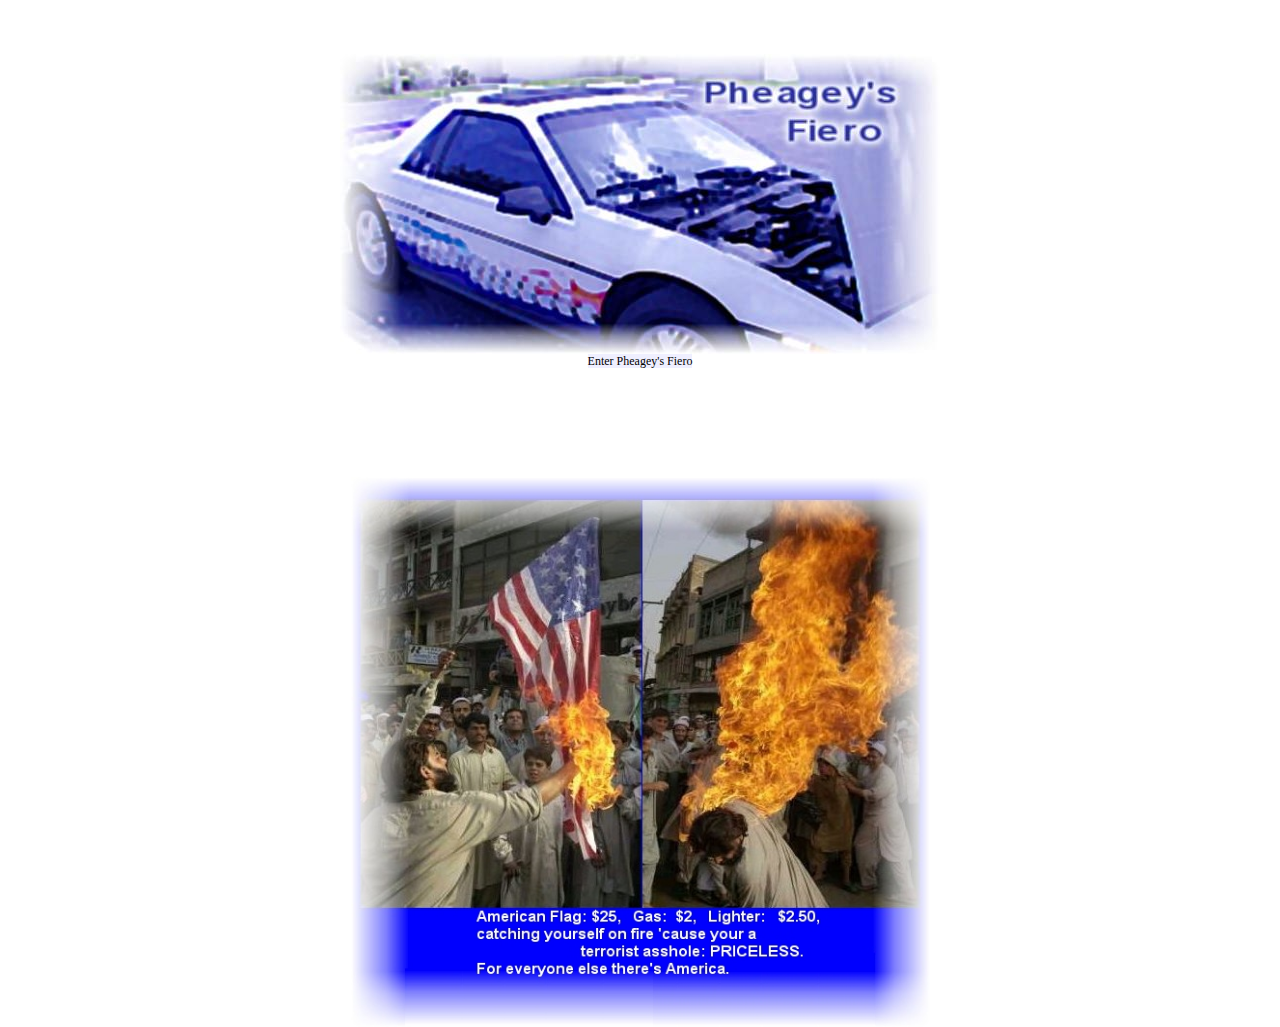
<file: index.html>
<html>
<head>
<meta http-equiv="Content-Type" content="text/html; charset=iso-8859-1">
<META HTTP-EQUIV="imagetoolbar" CONTENT="no">
<title>Pheagey's Fiero</title>
<!--META TAGS and NOTES-->
<!--HEAD CSS-->
<link rel="StyleSheet" type="text/css" href="css/pfcss.css">
<!--HEAD SCRIPTS-->
<!--no error, right click-->
<script language="javascript" type="text/javascript" src="jscripts/mainscript-head.js"></script>
<!--chromless windows-->
<script language="javaScript" type="text/javascript" SRC="jscripts/chromeless.js"></SCRIPT>
<script language="javaScript" type="text/javascript" SRC="jscripts/settings.js"></SCRIPT>
</head>
<body bottommargin="0" leftmargin="0" marginheight="0" marginwidth="0" rightmargin="0" scroll="yes" topmargin="0">
<!--no right click-->
<script language="javascript" type="text/javascript" src="jscripts/mainscript-topofbody.js"></script>
<!--body-->
<br><br><br>
<table border="0" bordercolor="#aaaaff" cellpadding="0" cellspacing="0" width="100%" height="100%">
<tr><td align="center" valign="middle">
<img src="imgs/indexpic1.jpg" border="0" width="600" height="300" alt="Pheagey's Fiero">
</td></tr>

<tr><td align="center">

</td></tr>

<tr><td align="center">
<font class="intro">
<a href="javascript://" onclick="pfindexmain=openIT('index2.html','Pheageys Feiro','pfindex',600,600,0,0);" onmouseover="window.status='';return true;" onfocus="window.status='';this.blur()">Enter Pheagey's Fiero</a>
</font>
</td>
</tr>

<tr>
<td align="center"><br><br><br><br><br><br>
<img src="imgs/hellyeas/terroristasshole.jpg" border="0" width="579" height="550" alt="Flaming Terrorists" align="middle">
</td></tr></table>
</body>
</html>
</file>
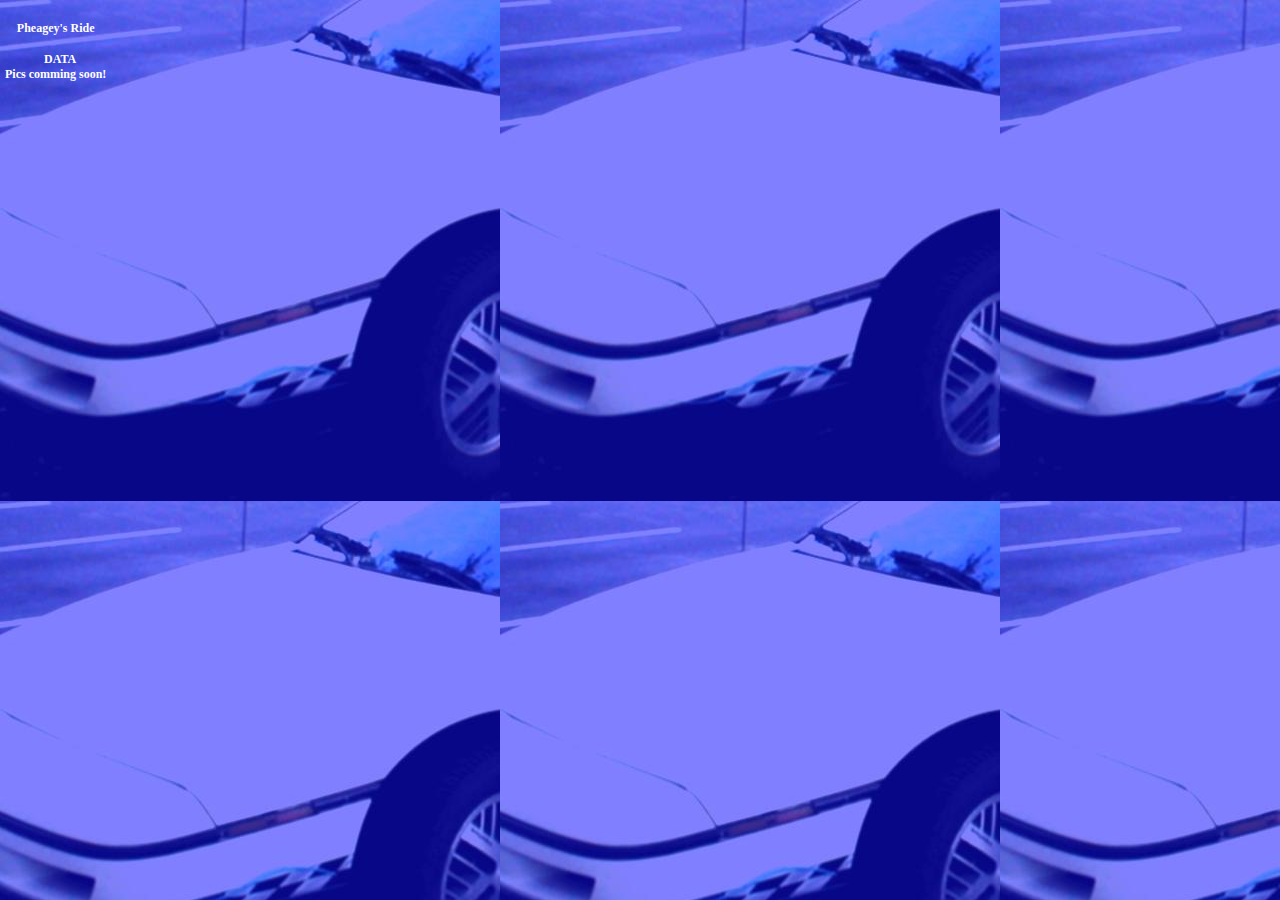
<file: data.html>
<html>
<head>
<meta http-equiv="Content-Type" content="text/html; charset=iso-8859-1">
<META HTTP-EQUIV="imagetoolbar" CONTENT="no">
<!--META TAGS and NOTES-->
<!--HEAD CSS-->
<link rel="StyleSheet" type="text/css" href="css/pfcss.css">
<!--HEAD SCRIPTS-->
<!--no error, right click-->
<script language="javascript" type="text/javascript" src="jscripts/mainscript-head.js"></script>
</head>
<body bottommargin="0" leftmargin="0" marginheight="0" marginwidth="0" rightmargin="0" scroll="yes" topmargin="0" bgcolor="#6666ff" bgproperties="fixed" background="imgs/bkgs/data-bkg.jpg">
<!--no right click-->
<script language="javascript" type="text/javascript" src="jscripts/mainscript-topofbody.js"></script>

<!--body-->
<span class="data-content">
<p align="center" valign="middle"><font class="bodytext">Pheagey's Ride</font></p>
<p align="center"><font>&#160;&#160;&#160;DATA<br>
Pics comming soon!</p>
</font>
</span>
</body>
</html>
</file>
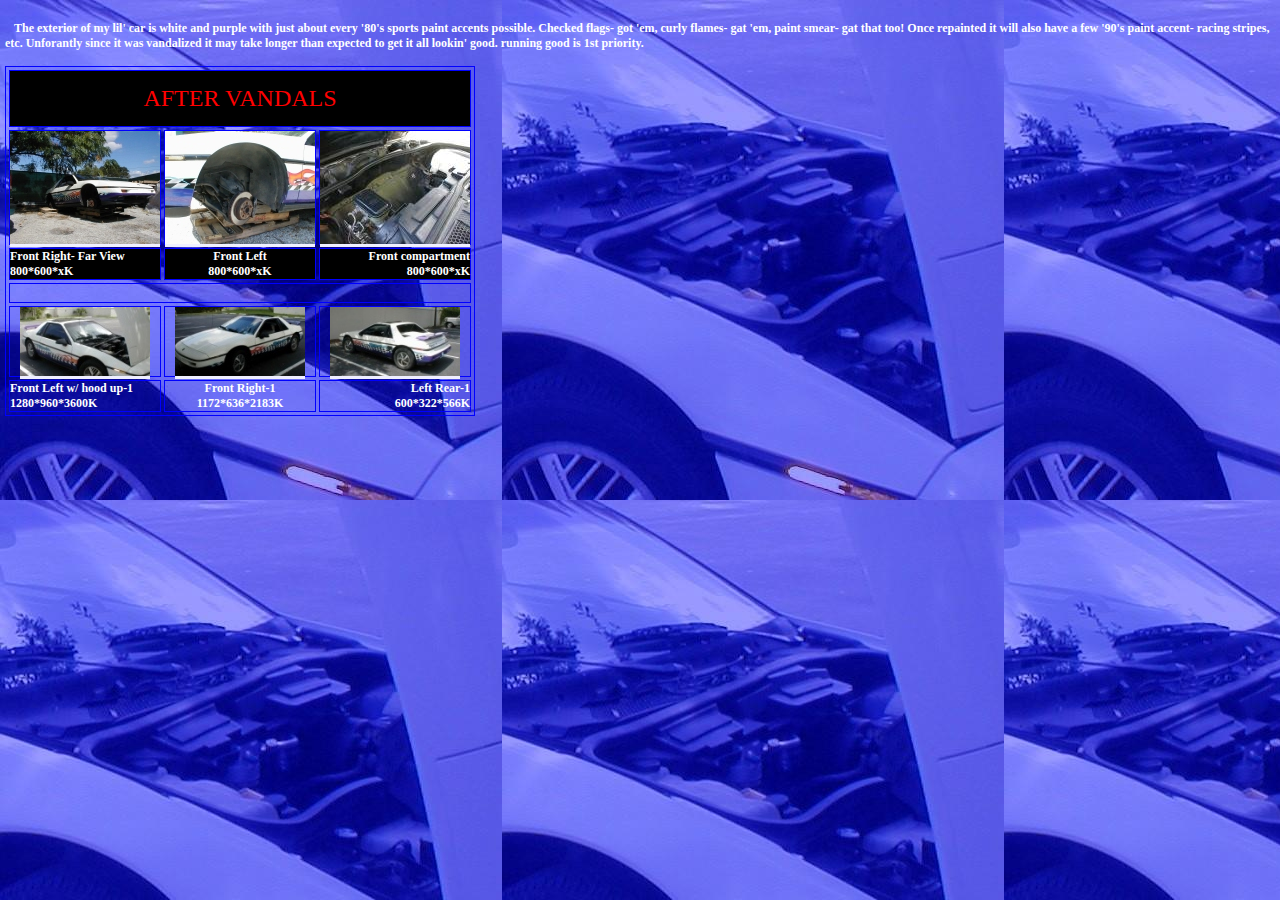
<file: exterior.html>
<html>
<head>
<meta http-equiv="Content-Type" content="text/html; charset=iso-8859-1">
<META HTTP-EQUIV="imagetoolbar" CONTENT="no">
<!--META TAGS and NOTES-->
<!--HEAD CSS-->
<link rel="StyleSheet" type="text/css" href="css/pfcss.css">
<!--HEAD SCRIPTS-->
<!--no error, right click-->
<script language="javascript" type="text/javascript" src="jscripts/mainscript-head.js"></script>
</head>
<body bottommargin="0" leftmargin="0" marginheight="0" marginwidth="0" rightmargin="0" scroll="yes" topmargin="0" bgcolor="#6666ff" bgproperties="fixed" background="imgs/bkgs/exterior-bkg.jpg">
<a name="exteriortop"></a>
<!--no right click-->
<script language="javascript" type="text/javascript" src="jscripts/mainscript-topofbody.js"></script>
<!--static menu-->
<!--NOTE: REpositions everything 10-30px up after using it-->
<!--<script language="javascript" type="text/javascript" src="jscripts/exteriormenu.js"></script>-->
<!--body-->
<span class="exterior-content">
<p align="left"><font>&#160;&#160;&#160;The exterior of my lil' car is white and purple with just about every '80's sports paint accents possible. Checked flags- got 'em, curly flames- gat 'em, paint smear- gat that too! Once repainted it will also have a few '90's paint accent- racing stripes, etc. Unforantly since it was vandalized it may take longer than expected to get it all lookin' good. running good is 1st priority.<br><br>
<table class="exteriorpicstable" border="1" bordercolor="#0000ff" cellpadding="0" cellspacing="3">

<tr>
<a name="vandal"></a>
<td colspan="3" align="center" valign="middle" class="danger">
<font class="danger">AFTER VANDALS</font></td>
</tr>

<!--<tr>
<td align="center" valign="middle" class="vandal" colspan="3" class="vandal"><a href="imgs/myfiero/frontright-withme-aftervandal.jpg" target="_new">
<img src="imgs/myfiero/frontright-withme-aftervandal-thumb.jpg" border="0" width="150" height="113" alt="Me & the Fiero"></a></td>
</tr>
<tr>
<td align="center" valign="top" class="vandal" colspan="3"><font>Front Right w/ Me (d*mn sun glare...), 800*600*xK</font></td>
</tr>-->

<tr>
<td align="center" valign="middle" class="vandal"><a href="imgs/myfiero/frontright-farview-aftervandal.jpg" target="_new"><img src="imgs/myfiero/frontright-farview-aftervandal-thumb.jpg" border="0" width="150" height="113" alt="Front Right far view"></a></td>
<td align="center" valign="middle" class="vandal"><a href="imgs/myfiero/frontleft-aftervandal.jpg" target="_new"><img src="imgs/myfiero/frontleft-aftervandal-thumb.jpg" border="0" width="150" height="113" alt="Front Left"></a></td>
<td align="center" valign="middle" class="vandal"><a href="imgs/myfiero/frontcompartment-missingspare-aftervanal.jpg" target="_new"><img src="imgs/myfiero/frontcompartment-missingspare-aftervanal-thumb.jpg" border="0" width="150" height="113" alt="Front compartment"></a></td>
</tr>
<tr>
<td align="left" valign="top" class="vandal"><font>Front Right- Far View<br>800*600*xK</font></td>
<td align="center" valign="top" class="vandal"><font>Front Left<br>800*600*xK</font></td>
<td align="right" valign="top" class="vandal"><font>Front compartment<br>800*600*xK</ font></td>
</tr>

<tr><td colspan="3">
&#160;
</td></tr>

<tr>
<a name="norm1"></a>
<td align="center" valign="middle"><a href="imgs/myfiero/frontleft-hoodup1.jpg" target="_new"><img src="imgs/myfiero/frontleft-hoodup1-thumb.jpg" border="0" width="130" height="69" alt="Front Left, Hoodup"></a></td>
<td align="center" valign="middle"><a href="imgs/myfiero/frontright1.jpg" target="_new"><img src="imgs/myfiero/frontright1-thumb.jpg" border="0" width="130" height="69" alt="Front right"></a></td>
<td align="center" valign="middle"><a href="imgs/myfiero/leftrear1.jpg" target="_new"><img src="imgs/myfiero/leftrear1-thumb.jpg" border="0" width="130" height="69" alt="Left Rear"></a></td>
</tr>
<tr>
<td align="left" valign="top"><font>Front Left w/ hood up-1<br>1280*960*3600K</font></td>
<td align="center" valign="top"><font>Front Right-1<br>1172*636*2183K</font></td>
<td align="right" valign="top"><font>Left Rear-1<br>600*322*566K</ font></td>
</tr>
</table>

</font>
</span>
</body>
</html>
</file>
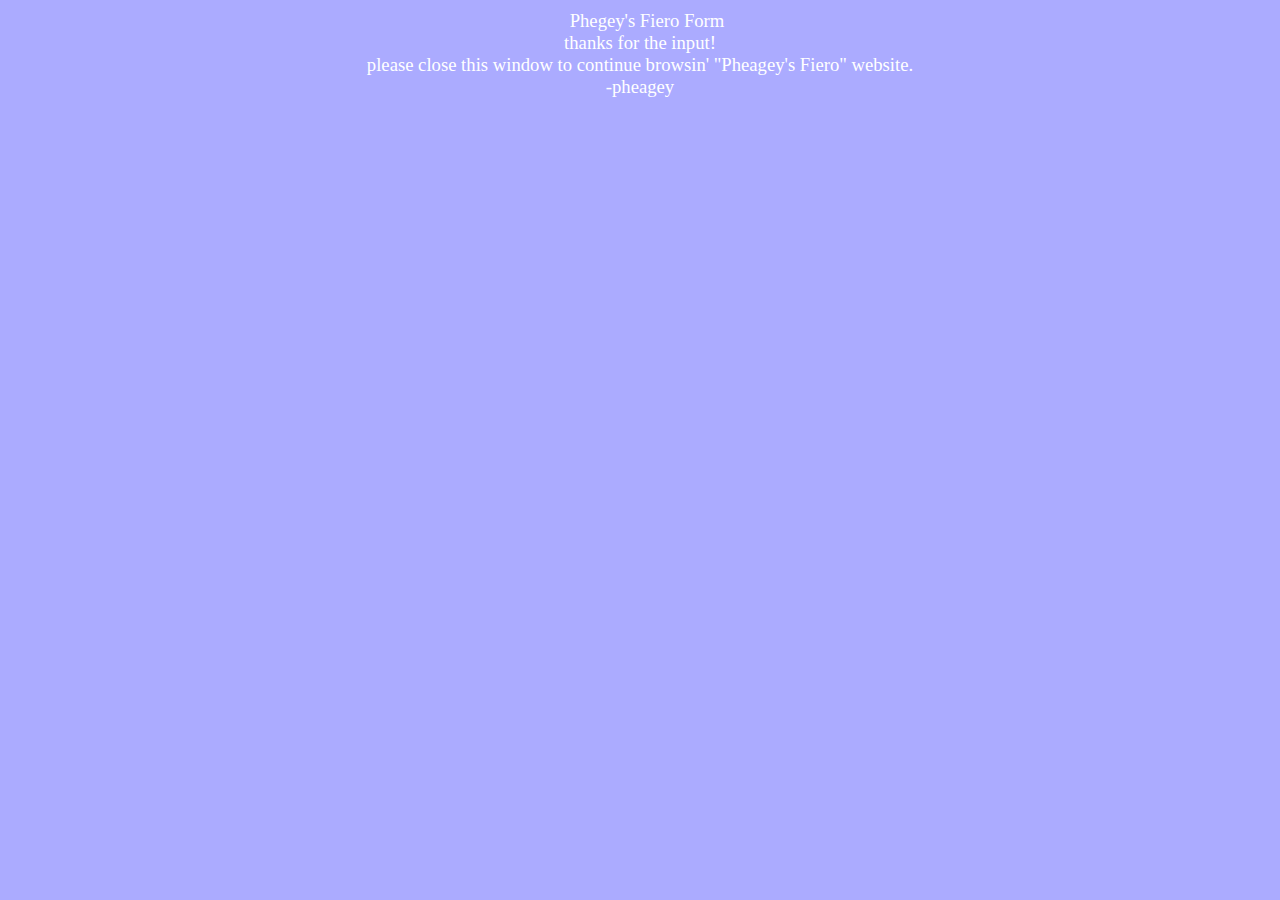
<file: formthanks.html>
<html><head><meta http-equiv="Content-Type" content="text/html; charset=iso-8859-1"><META HTTP-EQUIV="imagetoolbar" CONTENT="no"><!--META TAGS and NOTES--><!--HEAD CSS--><link rel="StyleSheet" type="text/css" href="css/pfcss.css"><!--HEAD SCRIPTS--><!--no error, right click--><script language="javascript" type="text/javascript" src="jscripts/mainscript-head.js"></script></head><body class="formbody" bottommargin="10" leftmargin="10" marginheight="10" marginwidth="10" rightmargin="10" scroll="yes" topmargin="10" ><!--no right click--><script language="javascript" type="text/javascript" src="jscripts/mainscript-topofbody.js"></script><!--body--><p align="left" valign="middle"><p align="center"><font class="titlefont">&#160;&#160;&#160;Phegey's Fiero Form<br>thanks for the input!<br>please close this window to continue browsin' "Pheagey's Fiero" website.<br>-pheagey<br></p></font></body></html>
</file>
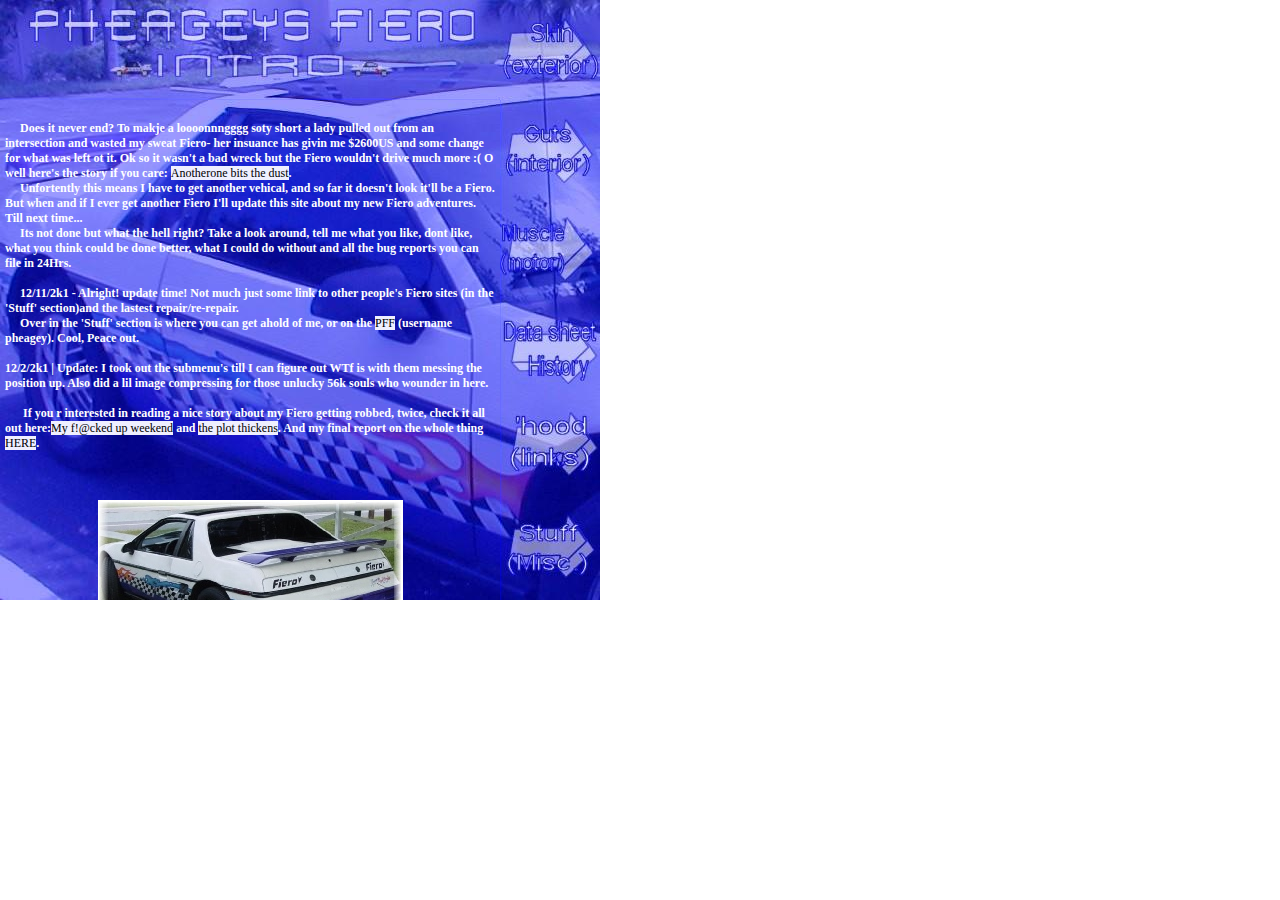
<file: index2.html>
<HTML>
<HEAD>
<meta http-equiv="Content-Type" content="text/html; charset=iso-8859-1">
</HEAD>
<!--must be set to the size of the image being used as the bkg of the slider-->
<FRAMESET border="no" frameSpacing="0" frameBorder="0" cols="600,*">
	<FRAME name="main" marginWidth="0" marginHeight="0" src="main.html" frameBorder="no" 
scrolling="no" class="img-body">
</FRAMESET>
</HTML>
</file>
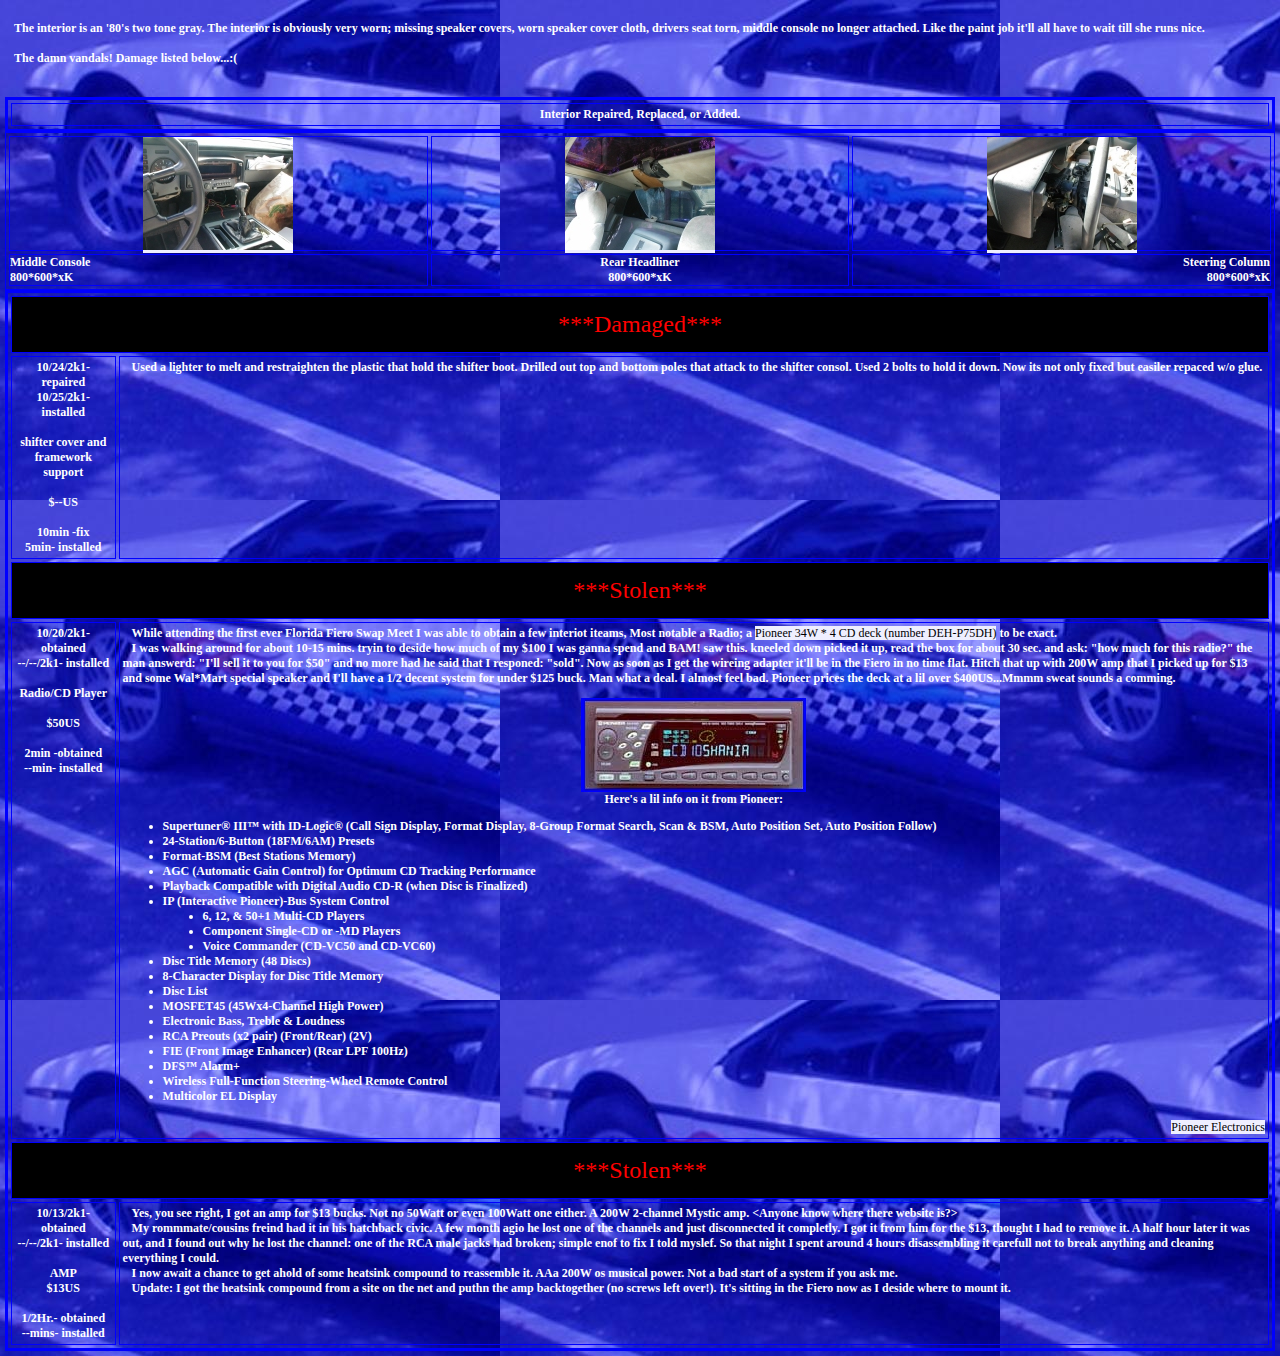
<file: interior.html>
<html>
<head>
<meta http-equiv="Content-Type" content="text/html; charset=iso-8859-1">
<META HTTP-EQUIV="imagetoolbar" CONTENT="no">
<!--META TAGS and NOTES-->
<!--HEAD CSS-->
<link rel="StyleSheet" type="text/css" href="css/pfcss.css">
<!--HEAD SCRIPTS-->
<!--no error, right click-->
<script language="javascript" type="text/javascript" src="jscripts/mainscript-head.js"></script>
</head>
<body bottommargin="0" leftmargin="0" marginheight="0" marginwidth="0" rightmargin="0" scroll="yes" topmargin="0" bgcolor="#6666ff" bgproperties="fixed" background="imgs/bkgs/interior-bkg.jpg">
<a name="interiortop"></a>
<!--no right click-->
<script language="javascript" type="text/javascript" src="jscripts/mainscript-topofbody.js"></script>
<!--static menu-->
<!--NOTE: REpositions everything 10-30px up after using it-->
<!--<script language="javascript" type="text/javascript" src="jscripts/interiormenu.js"></script>-->
<!--body-->
<span class="interior-content">
<p align="left"><font>&#160;&#160;&#160;The interior is an '80's two tone gray. The interior is obviously very worn; missing speaker covers, worn speaker cover cloth, drivers seat torn, middle console no longer attached. Like the paint job it'll all have to wait till she runs nice.<br><br>
&#160;&#160;&#160;The damn vandals! Damage listed below...:(</p>
<br>
<a name="fixed"></a>
<table align="center" border="3" bordercolor="#0000ff"cellpadding="3" cellspacing="3" class="interiorpartsadded" cols="3" width="100%">

<tr>
<td align="center" valign="middle" class="minteriorpartsaddedcoltitle" colspan="5"><font class="interiorpartsaddedtabletitletext1">Interior Repaired, Replaced, or Added.</font></td></tr>
</table>

<table class="exteriorpicstable" border="1" bordercolor="#0000ff" cellpadding="0" cellspacing="3" width="100%">
<tr>
<td align="center" valign="middle"><a href="imgs/myfiero/middleconsole-aftervandal.jpg" target="_new"><img src="imgs/myfiero/middleconsole-aftervandal-thumb.jpg" border="0" width="150" height="113" alt="Middle console"></a></td>
<td align="center" valign="middle"><a href="imgs/myfiero/rearheadliner-aftervandal.jpg" target="_new"><img src="imgs/myfiero/rearheadliner-aftervandal-thumb.jpg" border="0" width="150" height="113" alt="Rear Headliner"></a></td>
<td align="center" valign="middle"><a href="imgs/myfiero/steeringcolumn1-aftervandal.jpg" target="_new"><img src="imgs/myfiero/steeringcolumn1-aftervandal-thumb.jpg" border="0" width="150" height="113" alt="Steering Column"></a></td>
</tr>
<tr>
<td align="left" valign="top"><font>Middle Console<br>800*600*xK</font></td>
<td align="center" valign="top"><font>Rear Headliner<br>800*600*xK</font></td>
<td align="right" valign="top"><font>Steering Column<br>800*600*xK</ font></td>
</tr>
</table>


<table align="center" border="3" bordercolor="#0000ff"cellpadding="3" cellspacing="3" class="interiorpartsadded" cols="3" width="100%">
<tr><td align="center" valign="top" class="danger" colspan="2"><font class="danger">***Damaged***</td></tr>

<tr>
<td align="center" valign="top" class="interiorpartsaddedcoltitle"><font class="interiorpartsaddedtabletitletext2">
10/24/2k1- repaired<br>
10/25/2k1- installed<br><br>
shifter cover and framework support<br><br>
$--US<br><br>
10min -fix<br>
5min- installed</font></td>
<td align="left" valign="top" class="interiorpartsaddedcoltitle">
<font class="interiorpartsaddedtabletitletext2">&#160;&#160;&#160;Used a lighter to melt and restraighten the plastic that hold the shifter boot. Drilled out top and bottom poles that attack to the shifter consol. Used 2 bolts to hold it down. Now its not only fixed but easiler repaced w/o glue.
</font></td></tr>

<tr><td align="center" valign="top" class="danger" colspan="2"><font class="danger">***Stolen***</td></tr>
<tr>
<td align="center" valign="top" class="interiorpartsaddedcoltitle"><font class="interiorpartsaddedtabletitletext2">
10/20/2k1- obtained<br>
--/--/2k1- installed<br><br>
Radio/CD Player<br><br>
$50US<br><br>
2min -obtained<br>
--min- installed</font></td>
<td align="left" valign="top" class="interiorpartsaddedcoltitle"><font class="interiorpartsaddedtabletitletext2">&#160;&#160;&#160;While attending  the first ever Florida Fiero Swap Meet I was able to obtain a few interiot iteams, Most notable a Radio; a <a href="http://www.pioneerelectronics.com/Pioneer/CDA/CarProducts/CarProductDetails/0,1429,1534,00.html" target="_new">Pioneer 34W * 4 CD deck (number DEH-P75DH)</a> to be exact.<br>
&#160;&#160;&#160;I was walking around for about 10-15 mins. tryin to deside how much of my $100 I was ganna spend and BAM! saw this. kneeled down picked it up, read the box for about 30 sec. and ask: "how much for this radio?" the man answerd: "I'll sell it to you for $50" and no more had he said that I responed: "sold". Now as soon as I get the wireing adapter it'll be in the Fiero in no time flat. Hitch that up with 200W amp that I picked up for $13 and some Wal*Mart special speaker and I'll have a 1/2 decent system for under $125 buck. Man what a deal. I almost feel bad. Pioneer prices the deck at a lil over $400US...Mmmm sweat sounds a comming.
<P align="center">
<img src="imgs/myfiero/deh-p75dh-cddeck.jpg" border="0" width="225" height="94" alt="Pioneer DEH-P75DH" ><br>
Here's a lil info on it from Pioneer:
<ul>
      <li>Supertuner� III&#153; with ID-Logic� (Call Sign Display, Format Display, 8-Group Format Search, Scan &amp; BSM, Auto Position Set, Auto Position Follow) </li>
      <li>24-Station/6-Button (18FM/6AM) Presets </li>
      <li>Format-BSM (Best Stations Memory) </li>
      <li>AGC (Automatic Gain Control)  for Optimum CD Tracking Performance </li>
      <li>Playback Compatible with Digital Audio CD-R (when Disc is Finalized)</li>
      <li>IP (Interactive Pioneer)-Bus System Control <ul type="disc">
          <li>6, 12, &amp; 50+1 Multi-CD Players </li>
          <li>Component Single-CD or -MD Players </li>
          <li>Voice Commander (CD-VC50 and CD-VC60) </li>
        </ul>
      </li>
      <li>Disc Title Memory (48 Discs)
        </li>
      <li>8-Character Display for Disc Title Memory </li>
      <li>Disc List </li>
      <li>MOSFET45 (45Wx4-Channel High Power) </li>
      <li>Electronic Bass, Treble &amp; Loudness </li>
      <li>RCA Preouts (x2 pair) (Front/Rear) (2V) </li>
      <li>FIE (Front Image Enhancer)  (Rear LPF 100Hz) </li>
      <li>DFS&#153; Alarm+</li>
      <li>Wireless Full-Function Steering-Wheel Remote Control </li>
      <li>Multicolor EL Display</li>
    </ul>
</p>
<P align="right" valign="bottom"><a href="http://www.pioneerelectronics.com/" target="_new">Pioneer Electronics</a>
</font>
</p>
</td></tr>

<tr><td align="center" valign="top" class="danger" colspan="2"><font class="danger">***Stolen***</td></tr>
<tr>
<td align="center" valign="top" class="interiorpartsaddedcoltitle"><font class="interiorpartsaddedtabletitletext2">
10/13/2k1- obtained<br>
--/--/2k1- installed<br><br>
AMP<br>
$13US<br><br>
1/2Hr.- obtained<br>
--mins- installed</font></td>
<td align="left" valign="top" class="interiorpartsaddedcoltitle"><font class="interiorpartsaddedtabletitletext2">&#160;&#160;&#160;Yes, you see right, I got an amp for $13 bucks. Not no 50Watt or even 100Watt one either. A 200W 2-channel Mystic amp. &#60;Anyone know where there website is?&#62;<br>
&#160;&#160;&#160;My rommmate/cousins freind had it in his hatchback civic. A few month agio he lost one of the channels and just disconnected it completly. I got it from him for the $13, thought I had to remove it. A half hour later it was out, and I found out why he lost the channel: one of the RCA male jacks had broken;  simple enof to fix I told myslef. So that night I spent around 4 hours disassembling it carefull not to break anything and cleaning everything I could.<br>
&#160;&#160;&#160;I now await a chance to get ahold of some heatsink compound to reassemble it. AAa 200W os musical power. Not a bad start of a system if you ask me.<br>
&#160;&#160;&#160;Update: I got the heatsink compound from a site on the net and puthn the amp backtogether (no screws left over!). It's sitting in the Fiero now as I deside where to mount it.</font></td>
</tr>

</table>


</font>
</span>
</body>
</html>
</file>
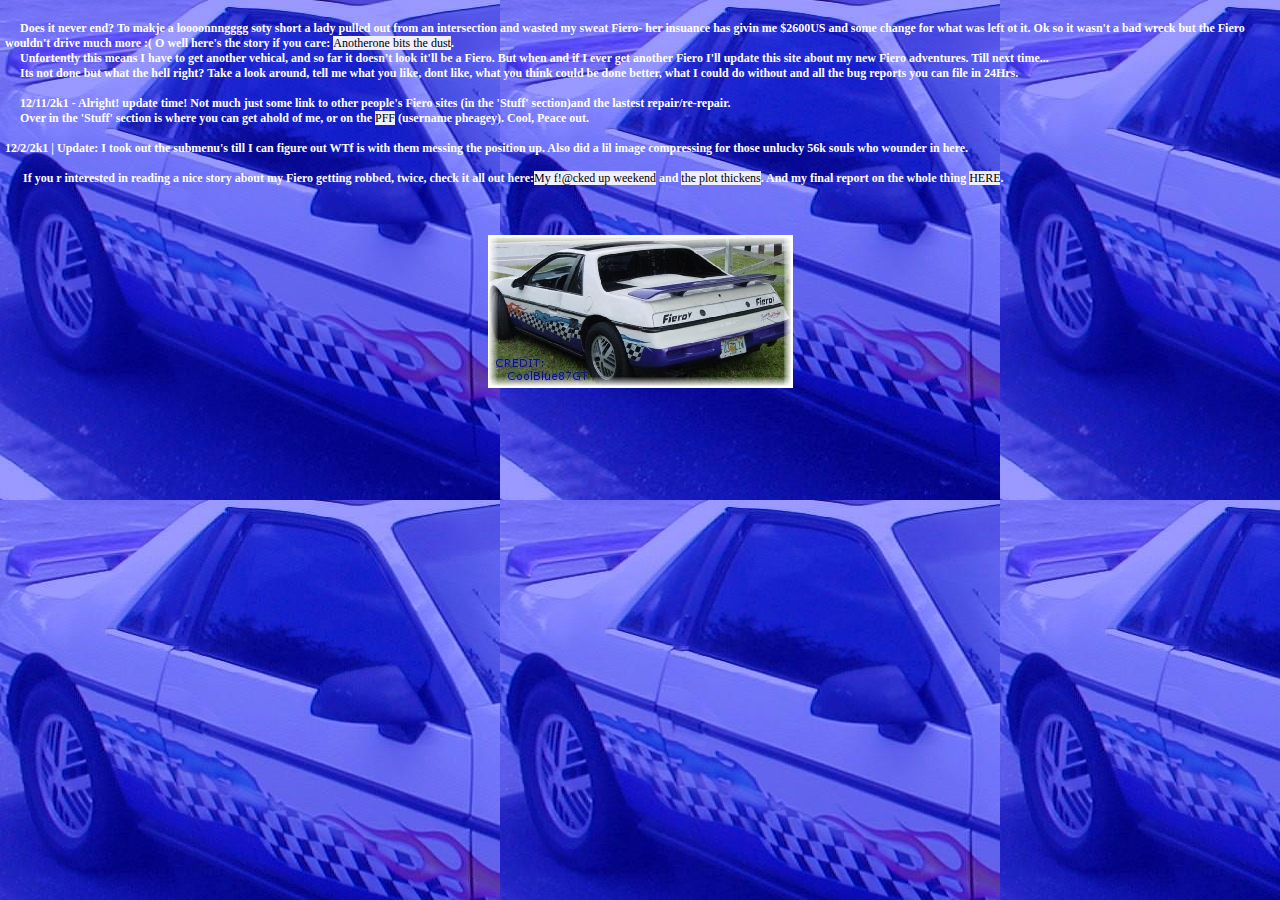
<file: intro.html>
<html>
<head>
<meta http-equiv="Content-Type" content="text/html; charset=iso-8859-1">
<META HTTP-EQUIV="imagetoolbar" CONTENT="no">
<!--META TAGS and NOTES-->
<!--HEAD CSS-->
<link rel="StyleSheet" type="text/css" href="css/pfcss.css">
<!--HEAD SCRIPTS-->
<!--no error, right click-->
<script language="javascript" type="text/javascript" src="jscripts/mainscript-head.js"></script>
</head>
<body bottommargin="2" leftmargin="0" marginheight="0" marginwidth="0" rightmargin="0" topmargin="0" bgcolor="#6666ff"  scroll="yes" bgproperties="fixed" background="imgs/bkgs/intro-bkg.jpg">
<!--no right click-->
<script language="javascript" type="text/javascript" src="jscripts/mainscript-topofbody.js"></script>

<!--body-->
<span class="intro-content">

<p align="left"><font>&nbsp;&nbsp;&nbsp;&nbsp;&nbsp;Does it never end? To makje a loooonnngggg soty short a lady pulled out from an intersection and wasted my sweat Fiero- her insuance has givin me $2600US and some change for what was left ot it. Ok so it wasn't a bad wreck but the Fiero wouldn't drive much more :( O well here's the story if you care: <a href="http://www.fiero.nl/forum/Archives/Archive-000003/HTML/20020511-6-005271.html" target="_new">Anotherone bits the dust</a>.<br>
&nbsp;&nbsp;&nbsp;&nbsp;&nbsp;Unfortently this means I have to get another vehical, and so far it doesn't look it'll be a Fiero. But when and if I ever get another Fiero I'll update this site about my new Fiero adventures. Till next time...<br>

&nbsp;&nbsp;&nbsp;&nbsp;&nbsp;Its not done but what the hell right? Take a look around, tell me what you like, dont like, what you think could be done better, what I could do without and all the bug reports you can file in 24Hrs.<br><br>
&nbsp;&nbsp;&nbsp;&nbsp;&nbsp;12/11/2k1 - Alright! update time! Not much just some link to other people's Fiero sites (in the 'Stuff' section)and the lastest repair/re-repair.<br>
&nbsp;&nbsp;&nbsp;&nbsp;&nbsp;Over in the 'Stuff' section is where you can get ahold of me, or on the <a href="Http://www.fieoro.nl" target="_new">PFF</a> (username pheagey). Cool, Peace out.<br><br>
12/2/2k1&#160;|&#160;Update: I took out the submenu's till I can figure out WTf is with them messing the position up. Also did a lil image compressing for those unlucky 56k souls who wounder in here.<br><br>
&#160;&#160;&#160;&#160;&#160;&#160;If you r interested in reading a nice story about my Fiero getting robbed, twice, check it all out here:<a href="http://www.fiero.nl/forum/Forum2/HTML/015068.html" target="new">My f!@cked up weekend</a> and <a href="http://www.fiero.nl/forum/Forum1/HTML/011549.html" target="_new">the plot thickens</a>. And my final report on the whole thing <a href="vandalreport/vandalreport.htm" target="_new">HERE</a>.<br><br>
</font><br></p>
<p align="center"><img src="imgs/shows/midflorida1steverswapmeet/pheageyfiero1.jpg" border="0" width="305" height="153" alt="Pheagey Fiero @ Mid-Florida's 1st Even Swap meet." align="center"></p>

</span>
</body>
</html>
</file>
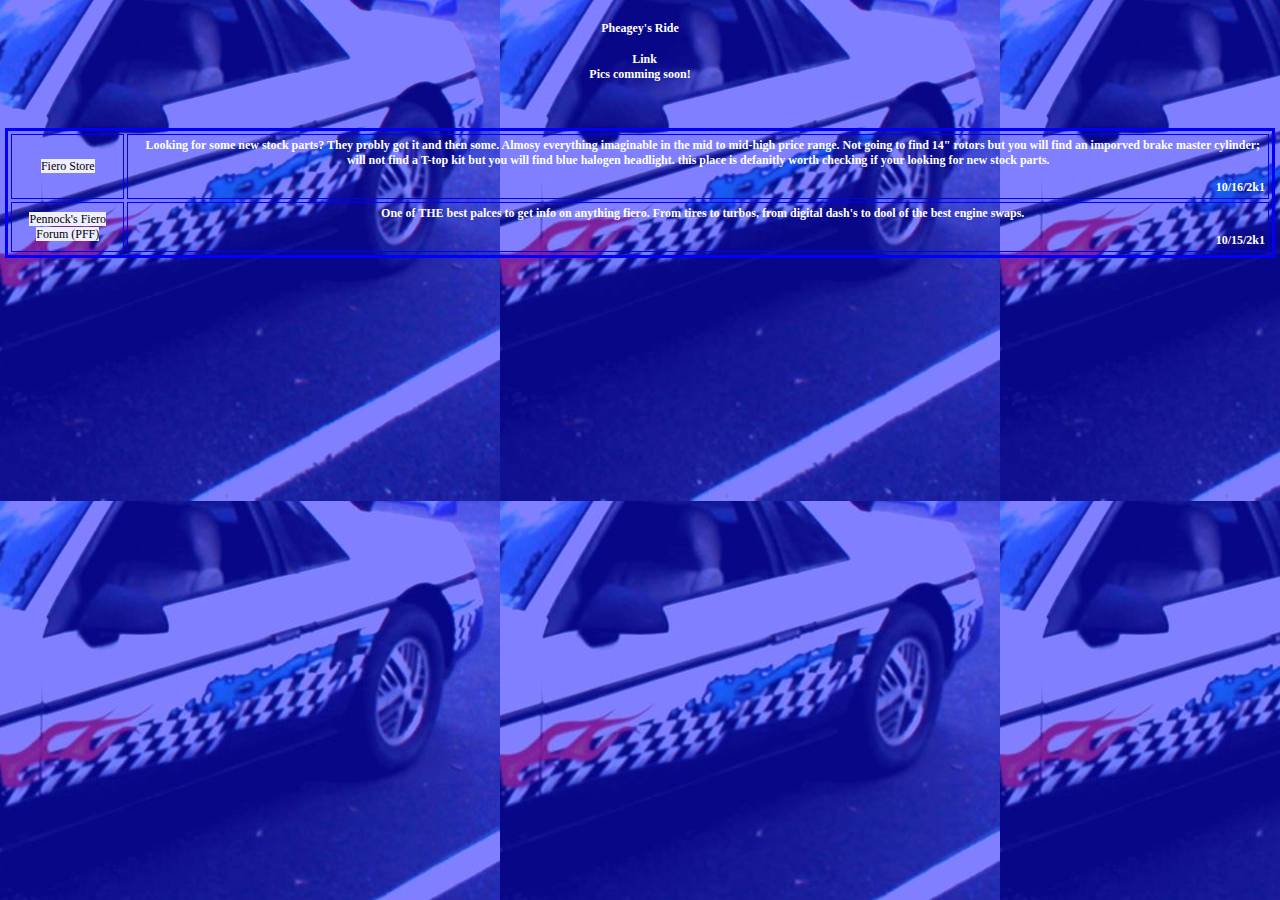
<file: link.html>
<html>
<head>
<meta http-equiv="Content-Type" content="text/html; charset=iso-8859-1">
<META HTTP-EQUIV="imagetoolbar" CONTENT="no">
<!--META TAGS and NOTES-->
<!--HEAD CSS-->
<link rel="StyleSheet" type="text/css" href="css/pfcss.css">
<!--HEAD SCRIPTS-->
<!--no error, right click-->
<script language="javascript" type="text/javascript" src="jscripts/mainscript-head.js"></script>
</head>
<body bottommargin="0" leftmargin="0" marginheight="0" marginwidth="0" rightmargin="0" scroll="yes" topmargin="0" bgcolor="#6666ff" bgproperties="fixed" background="imgs/bkgs/link-bkg.jpg">
<!--no right click-->
<script language="javascript" type="text/javascript" src="jscripts/mainscript-topofbody.js"></script>

<!--body-->
<span class="link-content">
<p align="center" valign="middle"><font class="bodytext">Pheagey's Ride</font></p>
<p align="center"><font>&#160;&#160;&#160;Link<br>
Pics comming soon!</p>
<br><br>
<table align="left" border="3" bordercolor="#0000ff"cellpadding="3" cellspacing="3" class="motorpartsadded" cols="3" width="100%">

<td align="center" valign="middle" class="linkstabletitle"><font class="linkstabletext"><a href="http://www.fierostore.com/" target="_new">Fiero Store</a></font></td><td align="center" valign="middle" class="linkstabletitle"><font class="linkstabletext">&#160;&#160;&#160;Looking for some new stock parts? They probly got it and then some. Almosy everything imaginable in the mid to mid-high price range. Not going to find 14" rotors but you will find an imporved brake master cylinder; will not find a T-top kit but you will find blue halogen headlight. this place is defanitly worth checking if your looking for new stock parts.<p align="right" valign="bottom">10/16/2k1</p></font></td></tr>

<td align="center" valign="middle" class="linkstabletitle"><font class="linkstabletext"><a href="http://www.fiero.nl/" target="_new">Pennock's Fiero Forum (PFF)</a></font></td><td align="center" valign="middle" class="linkstabletitle"><font class="linkstabletext">&#160;&#160;&#160;One of THE best palces to get info on anything fiero. From tires to turbos, from digital dash's to dool of the best engine swaps.<p align="right" valign="bottom">10/15/2k1</p></font></td></tr>

</font>
</span>
</body>
</html>
</file>
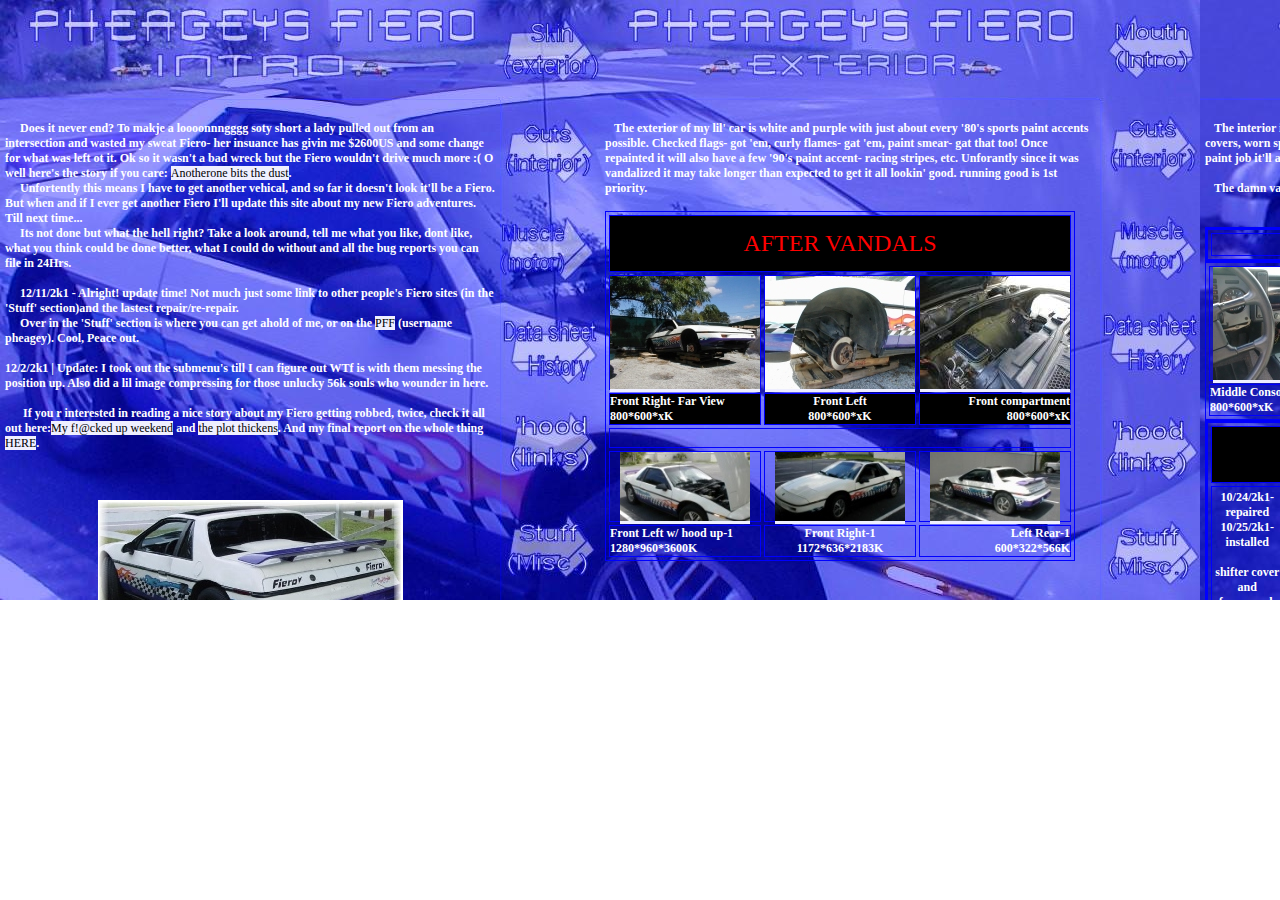
<file: main.html>
<html>
<head>
<meta http-equiv="Content-Type" content="text/html; charset=iso-8859-1">
<META HTTP-EQUIV="imagetoolbar" CONTENT="no">
<title>Pheagey's Fiero</title>
<!--META TAGS and NOTES-->
<!--HEAD CSS-->
<link rel="StyleSheet" type="text/css" href="css/pfcss.css">
<!--HEAD SCRIPTS-->
<!--no error, right click-->
<script language="javascript" type="text/javascript" src="jscripts/mainscript-head.js"></script>
<!--Moving mechanism script-->
<SCRIPT language=JavaScript>
<!--
//starting X
var x =0;
roll = 'true';
function scrollit(destination)
	{/*step = who many steps*/
		{step = 2; dest = destination; 
		if (x<dest)
			{
			while (x<dest)
				{//right moving speed, steps per cyctel
				step += (step / 25);
				x += step;
				scroll(x,0);
				}
			scroll(dest,0);
			x = dest;
			}
		else if (x > dest)
			{
				while (x > dest)
					{
					//left moving speed, steps per cycle
					step += (step / 25);
					if(x >= (0+step))
						{
						x -= step; 
						scroll(x,0);
						}
					else
						{
						break;
						}
					} 
				if(dest >= 0)
					{
					scroll(dest,0);
					}
				x = dest;
			}
		if (x<1)
			{
			x=1;
			}
		/*numbers are totla width of setup*/
		if (x>3600)
			{
			x=3600;
			}
		}
	}
	// stop hiding -->
</SCRIPT>
</HEAD>
<body bottommargin="0" leftmargin="0" marginheight="0" marginwidth="0" rightmargin="0" scroll="no" topmargin="0" onload="scroll(x,0)">
<!--no right click-->
<script language="javascript" type="text/javascript" src="jscripts/mainscript-topofbody.js"></script>


<!--sets up the main areas and clickable link areas-->
<TABLE align="center" valign="middle" border="0" bordercolor="#ffff00" cellspacing="0" cellpadding="0">
<TR>



<!--INTRO INTRO INTRO-->
<TD vAlign="top" align="left">
<!--paghe content-->
<span class="intro-position">
<iframe noresize frameborder="0" framespacing="0" hspace="0" marginheight="0" marginwidth="0" src="intro.html" width="500" height="500"></iframe>
</span>
<!--spacer fills in TD area and provieds clickable IMG MPA AREA's-->
<IMG SRC="imgs/bkgs/rear-1.jpg" width="600" height="600" useMap="#intro" border="0" name="intro">
</TD>



<!--EXTERIOR EXTERIOR EXTERIOR-->
<TD vAlign="top" align="left">
<!--paghe content-->
<span class="exterior-position">
<iframe noresize frameborder="0" framespacing="0" hspace="0" marginheight="0" marginwidth="0" src="exterior.html" width="500" height="500"></iframe>
</span>
<!--spacer fills in TD area and provieds clickable IMG MPA AREA's-->
<IMG SRC="imgs/bkgs/front-1.jpg" width="600" height="600" useMap="#exterior" border="0" name="exterior">
</TD>



<!--INTERIOR INTERIOR INTERIOR-->
<TD vAlign="top" align="left">
<!--paghe content-->
<span class="interior-position">
<iframe noresize frameborder="0" framespacing="0" hspace="0" marginheight="0" marginwidth="0" src="interior.html" name="interior" width="500" height="500"></iframe>
</span>
<!--spacer fills in TD area and provieds clickable IMG MPA AREA's-->
<IMG SRC="imgs/bkgs/front-2.jpg" width="600" height="600" useMap="#interior" border="0" name="interior">
</TD>


<!--MOTOR MOTOR MOTOR-->
<TD vAlign="top" align="left">
<!--paghe content-->
<span class="motor-position">
<iframe noresize frameborder="0" framespacing="0" hspace="0" marginheight="0" marginwidth="0" src="motor.html" width="500" height="500"></iframe>
</span>
<!--spacer fills in TD area and provieds clickable IMG MPA AREA's-->
<IMG SRC="imgs/bkgs/rear-2.jpg" width="600" height="600" useMap="#motor" border="0" name="motor">
</TD>

<!--DATA DATA DATA-->
<TD vAlign="top" align="left">
<!--paghe content-->
<span class="data-position">
<iframe noresize frameborder="0" framespacing="0" hspace="0" marginheight="0" marginwidth="0" src="data.html" width="500" height="500"></iframe>
</span>
<!--spacer fills in TD area and provieds clickable IMG MPA AREA's-->
<IMG SRC="imgs/bkgs/front-3.jpg" width="600" height="600" useMap="#data" border="0" name="data">
</TD>

<!--LINK LINK LINK-->
<TD vAlign="top" align="left">
<!--paghe content-->
<span class="link-position">
<iframe noresize frameborder="0" framespacing="0" hspace="0" marginheight="0" marginwidth="0" src="link.html" width="500" height="500"></iframe>
</span>
<!--spacer fills in TD area and provieds clickable IMG MPA AREA's-->
<IMG SRC="imgs/bkgs/rear-3.jpg" width="600" height="600" useMap="#link" border="0" name="link"></TD>

<!--STUFF STUFF STUFF-->
<TD vAlign="top" align="left">
<!--paghe content-->
<span class="stuff-position">
<iframe noresize frameborder="0" framespacing="0" hspace="0" marginheight="0" marginwidth="0" src="stuff.html" width="500" height="500"></iframe>
</span>
<!--spacer fills in TD area and provieds clickable IMG MPA AREA's-->
<IMG SRC="imgs/bkgs/front-4.jpg" width="600" height="600" useMap="#stuff" border="0" name="stuff"></TD>

</TR>
</TABLE>

<!--navagation linkl areas-->
<!--main page-->
<MAP name="intro">

<!--exterior-->
<AREA shape="rect" coords="500,0,600,100" href="javascript:scrollit(600)">
<!--interior-->
<AREA shape="rect" coords="500,100,600,200" href="javascript:scrollit(1200)">
<!--motor-->
<AREA shape="rect" coords="500,200,600,300" href="javascript:scrollit(1800)">
<!--data-history-->
<AREA shape="rect" coords="500,300,600,400" href="javascript:scrollit(2400)">
<!--Links-->
<AREA shape="rect" coords="500,400,600,500" href="javascript:scrollit(3000)">
<!--Stuff-->
<AREA shape="rect" coords="500,500,600,600" href="javascript:scrollit(3600)">
</MAP>

<MAP name="exterior">
<!--intro-->
<AREA shape="rect" coords="500,0,600,100" href="javascript:scrollit(0)">

<!--interior-->
<AREA shape="rect" coords="500,100,600,200" href="javascript:scrollit(1200)">
<!--motor-->
<AREA shape="rect" coords="500,200,600,300" href="javascript:scrollit(1800)">
<!--data-history-->
<AREA shape="rect" coords="500,300,600,400" href="javascript:scrollit(2400)">
<!--Links-->
<AREA shape="rect" coords="500,400,600,500" href="javascript:scrollit(3000)">
<!--Stuff-->
<AREA shape="rect" coords="500,500,600,600" href="javascript:scrollit(3600)">
</MAP>

<MAP name="interior">
<!--intro-->
<AREA shape="rect" coords="500,0,600,100" href="javascript:scrollit(0)">
<!--exterior-->
<AREA shape="rect" coords="500,100,600,200" href="javascript:scrollit(600)">

<!--motor-->
<AREA shape="rect" coords="500,200,600,300" href="javascript:scrollit(1800)">
<!--data-history-->
<AREA shape="rect" coords="500,300,600,400" href="javascript:scrollit(2400)">
<!--Links-->
<AREA shape="rect" coords="500,400,600,500" href="javascript:scrollit(3000)">
<!--Stuff-->
<AREA shape="rect" coords="500,500,600,600" href="javascript:scrollit(3600)">
</MAP>

<MAP name="motor">
<!--intro-->
<AREA shape="rect" coords="0,0,100,100" href="javascript:scrollit(0)">
<!--interior-->
<AREA shape="rect" coords="100,0,200,100" href="javascript:scrollit(600)">
<!--exterior-->
<AREA shape="rect" coords="200,0,300,100" href="javascript:scrollit(1200)">

<!--data-history-->
<AREA shape="rect" coords="300,0,400,100" href="javascript:scrollit(2400)">
<!--Links-->
<AREA shape="rect" coords="400,0,500,100" href="javascript:scrollit(3000)">
<!--Stuff-->
<AREA shape="rect" coords="500,0,600,100" href="javascript:scrollit(3600)">
</MAP>


<MAP name="data">
<!--intro-->
<AREA shape="rect" coords="0,0,100,100" href="javascript:scrollit(0)">
<!--interior-->
<AREA shape="rect" coords="0,100,100,200" href="javascript:scrollit(600)">
<!--exterior-->
<AREA shape="rect" coords="0,200,100,300" href="javascript:scrollit(1200)">
<!--motor-->
<AREA shape="rect" coords="0,300,100,400" href="javascript:scrollit(1800)">

<!--Links-->
<AREA shape="rect" coords="0,400,100,500" href="javascript:scrollit(3000)">
<!--Stuff-->
<AREA shape="rect" coords="0,500,100,600" href="javascript:scrollit(3600)">
</MAP>

<MAP name="link">
<!--intro-->
<AREA shape="rect" coords="0,0,100,100" href="javascript:scrollit(0)">
<!--interior-->
<AREA shape="rect" coords="0,100,100,200" href="javascript:scrollit(600)">
<!--exterior-->
<AREA shape="rect" coords="0,200,100,300" href="javascript:scrollit(1200)">
<!--motor-->
<AREA shape="rect" coords="0,300,100,400" href="javascript:scrollit(1800)">
<!--data-->
<AREA shape="rect" coords="0,400,100,500" href="javascript:scrollit(2400)">

<!--Stuff-->
<AREA shape="rect" coords="0,500,100,600" href="javascript:scrollit(3600)">
</MAP>

<MAP name="stuff">
<!--intro-->
<AREA shape="rect" coords="0,0,100,100" href="javascript:scrollit(0)">
<!--interior-->
<AREA shape="rect" coords="0,100,100,200" href="javascript:scrollit(600)">
<!--exterior-->
<AREA shape="rect" coords="0,200,100,300" href="javascript:scrollit(1200)">
<!--motor-->
<AREA shape="rect" coords="0,300,100,400" href="javascript:scrollit(1800)">
<!--data-->
<AREA shape="rect" coords="0,400,100,500" href="javascript:scrollit(2400)">
<!--link-->
<AREA shape="rect" coords="0,500,100,600" href="javascript:scrollit(3000)">

</MAP>


</BODY>
</HTML>
</file>
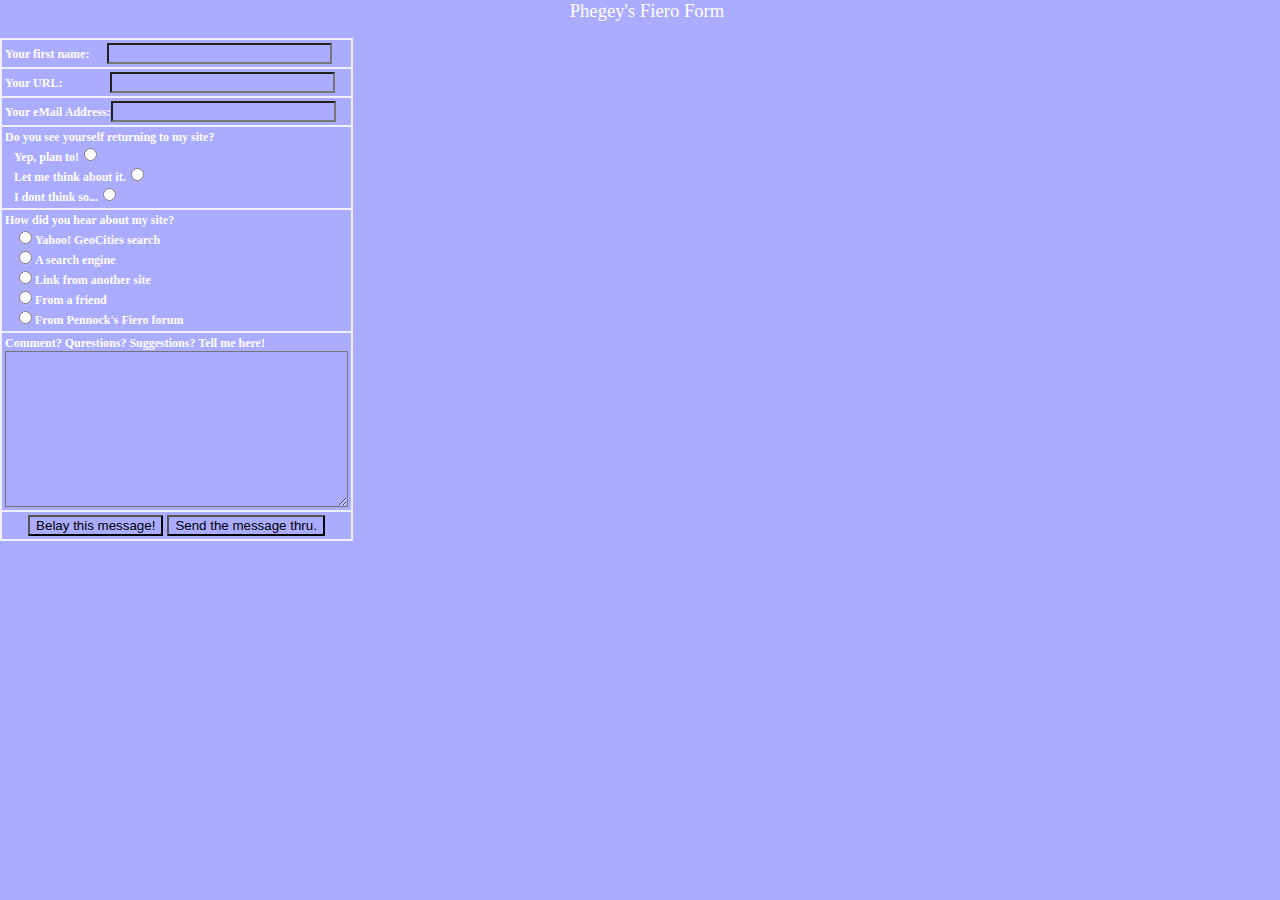
<file: pfmsgform.html>
<html><head><meta http-equiv="Content-Type" content="text/html; charset=iso-8859-1"><META HTTP-EQUIV="imagetoolbar" CONTENT="no"><!--META TAGS and NOTES--><!--HEAD CSS--><link rel="StyleSheet" type="text/css" href="css/pfcss.css"><!--HEAD SCRIPTS--><!--no error, right click--><script language="javascript" type="text/javascript" src="jscripts/mainscript-head.js"></script><!--form submit once--><script>function submitonce(theform)	{	//if IE 4+ or NS 6+	if (document.all||document.getElementById)		{		//screen thru every element in the form, and hunt down "submit" and "reset"		for (i=0;i<theform.length;i++)			{			var tempobj=theform.elements[i]			if(tempobj.type.toLowerCase()=="submit"||tempobj.type.toLowerCase()=="reset")			//disable em			tempobj.disabled=true			}		}	}</script><!--Form highlight--><script language="JavaScript1.2">var highlightcolor="#0000ff"var ns6=document.getElementById&&!document.allvar previous=''var eventobj//Regular expression to highlight only form elementsvar intended=/INPUT|TEXTAREA|SELECT|OPTION///Function to check whether element clicked is form elementfunction checkel(which)	{	if (which.style&&intended.test(which.tagName))		{		if (ns6&&eventobj.nodeType==3)		eventobj=eventobj.parentNode.parentNode		return true		}	else	return false	}//Function to highlight form elementfunction highlight(e)	{	eventobj=ns6? e.target : event.srcElement	if (previous!='')		{			if (checkel(previous))			previous.style.backgroundColor=''			previous=eventobj			if (checkel(eventobj))			eventobj.style.backgroundColor=highlightcolor		}	else		{		if (checkel(eventobj))		eventobj.style.backgroundColor=highlightcolor		previous=eventobj		}	}</script></head><body class="formbody" bottommargin="0" leftmargin="0" marginheight="0" marginwidth="0" rightmargin="0" scroll="yes" topmargin="0" ><!--no right click--><script language="javascript" type="text/javascript" src="jscripts/mainscript-topofbody.js"></script><!--body--><p align="center" valign="middle"><p align="center"><font class="titlefont">&#160;&#160;&#160;Phegey's Fiero Form<br><!--geocities form--><form method=post action="http://geocities.yahoo.com/forms" onSubmit="submitonce(this)" onClick="highlight(event)"><table width="350" border="1" bordercolor="#efefff" cellspacing="0" cellpadding="3"><tr><td align="left"><font>Your first name:&nbsp;&nbsp;&nbsp;&nbsp;&nbsp;&nbsp;<input type=text name="Name" size="25" class="formfield"></font></td></tr><tr><td align="left"><font>Your URL:&nbsp;&nbsp;&nbsp;&nbsp;&nbsp;&nbsp;&nbsp;&nbsp;&nbsp;&nbsp;&nbsp;&nbsp;&nbsp;&nbsp;&nbsp;&nbsp;<input type=text name="URL" size="25" class="formfield"></font></td></tr><tr><td align="left"><font>Your eMail Address:<input type=text name="URL" size="25" class="formfield"></font></td></tr><tr><td align="left"><font>Do you see yourself returning to my site?<br>&nbsp;&nbsp;&nbsp;Yep, plan to!<input type=radio name="Visit" value="Yep, plan to!" class="formbutton-square"><br>&nbsp;&nbsp;&nbsp;Let me think about it.<input type=radio name="Visit" value="I dunno." class="formbutton-square"><br>&nbsp;&nbsp;&nbsp;I dont think so...<input type=radio name="Visit" value="I dont think so..." class="formbutton-square"></font></td></tr><tr><td align="left"><font>How did you hear about my site?<br>&nbsp;&nbsp;&nbsp;<input type=radio name="Hear About" value="Yahoo/GeoCities search" class="formbutton-square">Yahoo! GeoCities search<br>&nbsp;&nbsp;&nbsp;<input type=radio name="Hear About" value="A search engine" class="formbutton-square">A search engine<br>&nbsp;&nbsp;&nbsp;<input type=radio name="Hear About" value="Link from another site" class="formbutton-square">Link from another site<br>&nbsp;&nbsp;&nbsp;<input type=radio name="Hear About" value="From a friend" class="formbutton-square">From a friend<br>&nbsp;&nbsp;&nbsp;<input type=radio name="Hear About" value="from PFF" class="formbutton-square">From Pennock's Fiero forum</font></td></tr><tr><td align="left"><font>Comment? Qurestions? Suggestions? Tell me here!</font><br><textarea cols=40 rows=10 name="Comments" class="formfield"></textarea></td></tr><tr><td align="center"> <input type="reset" value="Belay this message!" class="formbutton">&nbsp;<input type="submit" value="Send the message thru." class="formbutton"></td></tr></table><input type=hidden name="login" value="lithiumeffects"><!-- Option 1 --><input type="hidden" name="subject" value="Survey Results" class="formbutton"><!-- Option 2 --><input type="hidden" name="required_fields" value="Name,URL" class="formbutton"><!-- Option 3--><input type="hidden" name="next_url" value="http://www.geocities.com/lithiumeffects/pheageysfiero/pf/formthanks.html"></form><!--end geocities form--></p></font></body></html>
</file>
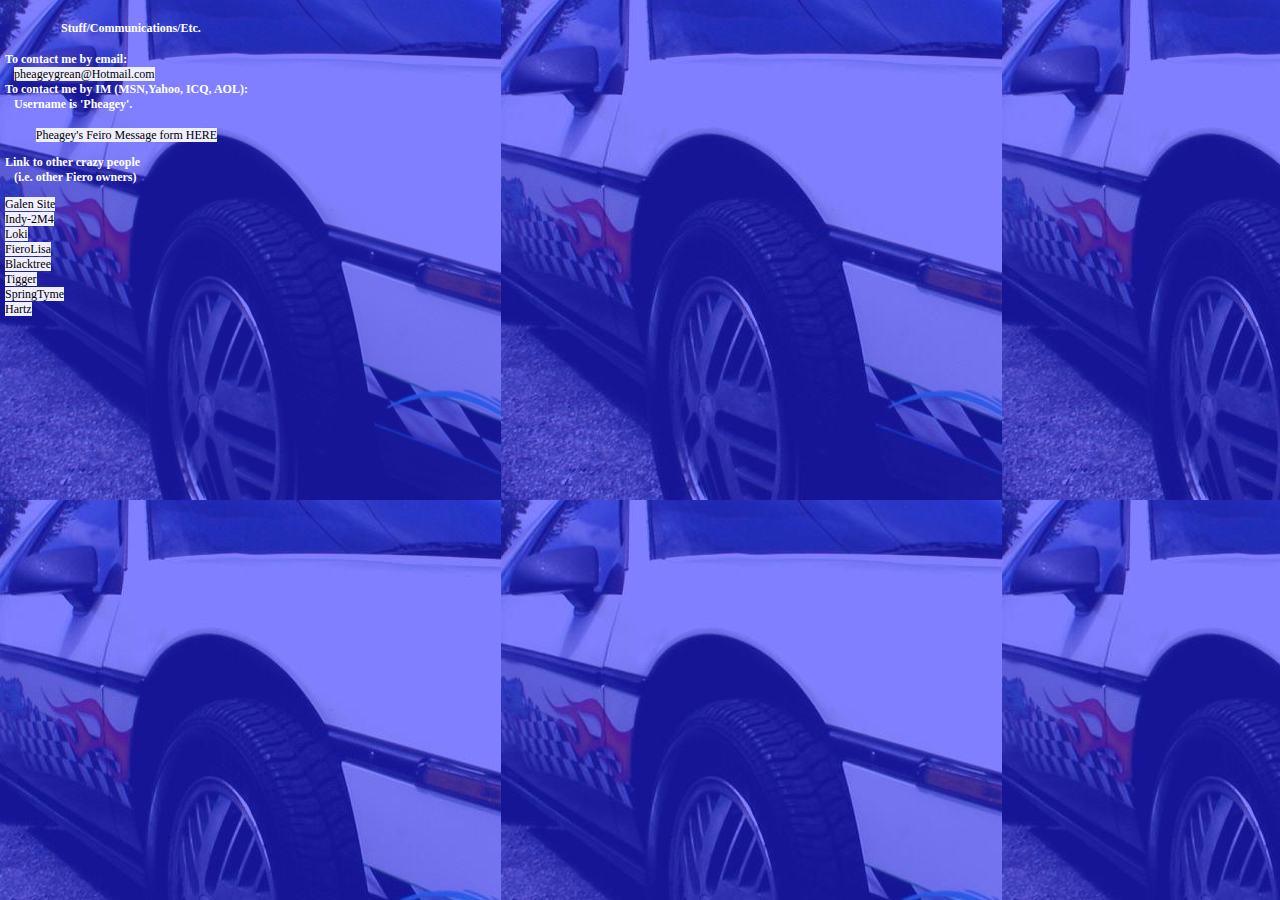
<file: stuff.html>
<html>
<head>
<meta http-equiv="Content-Type" content="text/html; charset=iso-8859-1">
<META HTTP-EQUIV="imagetoolbar" CONTENT="no">
<!--META TAGS and NOTES-->
<!--HEAD CSS-->
<link rel="StyleSheet" type="text/css" href="css/pfcss.css">
<!--HEAD SCRIPTS-->
<!--no error, right click-->
<script language="javascript" type="text/javascript" src="jscripts/mainscript-head.js"></script>
</head>
<body bottommargin="0" leftmargin="0" marginheight="0" marginwidth="0" rightmargin="0" scroll="yes" topmargin="0" bgcolor="#6666ff" bgproperties="fixed" background="imgs/bkgs/stuff-bkg.jpg">
<!--no right click-->
<script language="javascript" type="text/javascript" src="jscripts/mainscript-topofbody.js"></script>
<!--bkg img-->
<span class="stuff-bkg-img"></span>
<!--body-->
<span class="stuff-content">
<p align="center" valign="middle"><font>&#160;&#160;&#160;Stuff/Communications/Etc.<br>
<p align="left">To contact me by email:<br>
&nbsp;&nbsp;&nbsp;<A href="mailto:pheageygrean@Hoitmnail.com" Target="_new">pheageygrean@Hotmail.com</a><br>
To contact me by IM (MSN,Yahoo, ICQ, AOL):<br>
&nbsp;&nbsp;&nbsp;Username is 'Pheagey'.<br></p>
<p align="center">
<a href="pfmsgform.html" target="_new">Pheagey's Feiro Message form HERE</a>
</p>

<p align="left">Link to other crazy people<br>
&#160;&#160;&#160;(i.e. other Fiero owners)</p>
<a href="http://www.fierolinks.f2s.com/index.shtml/" target="_new">Galen Site</a><br>
<a href="http://sofa.iwarp.com/" target="_new">Indy-2M4</a><br>
<a href="http://www.fieroloki.com/" target="_new">Loki</a><br>
<a href="http://www.geocities.com/fierolisa/" target="_new"> FieroLisa</a><br>
<A href="http://www.tweaktech.com/" target="_new">Blacktree</a><br>
<a href="http://www.envy.nu/fiero/Tigger" target="_new">Tigger</a><br>
<a href="http://129.21.132.60/spring/SpringTyme" target="_new">SpringTyme</a><br>
<a href="Http://www.hartzfeld.home.mindspring.com/" target="_new">Hartz</a><br>

</font>
</span>
</body>
</html>
</file>
<file: css/pfcss.css>
/* At-Rules */@charset "iso-8859-1";/* overall body- main-setup */BODY {background-color: #ffffff;  scrollbar-face-color:#aaaaff;  scrollbar-shadow-color:#333399;  scrollbar-highlight-color:#ddddff;  scrollbar-3dlight-color:#0000ff;  scrollbar-darkshadow-color: #0000ff;  scrollbar-track-color: #0000ff;  scrollbar-arrow-color:#0000ff;}BODY.formbody {background-color: #ababff;  scrollbar-face-color:#aaaaff;  scrollbar-shadow-color:#333399;  scrollbar-highlight-color:#ddddff;  scrollbar-3dlight-color:#0000ff;  scrollbar-darkshadow-color: #0000ff;  scrollbar-track-color: #0000ff;  scrollbar-arrow-color:#0000ff;}/* intro page stuff */.intro-position {position:absolute;z-index:3;top:100;left:0;width:500;height:500;}.intro-bkg-img {position: absolute; z-index: 2;background: url(../imgs/bkgs/intro-bkg.jpg); width:100%;height:100%;}.intro-content {position: absolute; z-index: 4;padding: 5px;}/* exterior page stuff */.exterior-position {position:absolute;z-index:3;top:100;left:600;width:500;height:500;}.exterior-bkg-img {position: absolute; z-index: 2;background: url(../imgs/bkgs/exterior-bkg.jpg); width:100%;height:100%;}.exterior-content {position:absolute;z-index:4;padding: 5px;}/* interior page stuff */.interior-position {position:absolute;z-index:3;top:100;left:1200;width:500;height:500;}.interior-bkg-img {position: absolute; z-index:width:100%;height:100%;}.interior-content {position:absolute;z-index:4;padding: 5px;}.interiormenu {position:absolute;top:0;right:0;width:75;z-Index:13;background: url(../imgs/bkgs/interior-bkg.jpg);filter:alpha(opacity=40);}/* Menu buttonizing */.interiormenutd {border:2.5px solid #acacff;}/* Motor page stuff */.motor-position {position:absolute;z-index:3;top:100;left:1900;width:500;height:500;}.motor-bkg-img {position: absolute; z-index: 2;background: url(../imgs/bkgs/motor-bkg.jpg); width:100%;height:100%;}.motor-content {position:absolute;z-index:4;padding: 5px;}/* Motor page content */FONT.motorpartsaddedtabletitletext1 {font: cursive; font-size: 25px}FONT.motorpartsaddedtabletitletext2 {font: cursive; font-size: 25px}.motorpartsaddedcoltitle {background-color:#0000ff;}/* data page stuff */.data-position {position:absolute;z-index:3;top:100;left:2500;width:500;height:500;}.data-bkg-img {position: absolute; z-index: 2;background: url(../imgs/bkgs/data-bkg.jpg); width:100%;height:100%;}.data-content {position:absolute;z-index:4;padding: 5px;}/* lnk page stuff */.link-position {position:absolute;z-index:3;top:100;left:3100;width:500;height:500;}.link-bkg-img {position: absolute; z-index: 2;background: url(../imgs/bkgs/link-bkg.jpg); width:100%;height:100%;}.link-content {position:absolute;z-index:4;padding: 5px;}/* Stuff page stuff */.stuff-position {position:absolute;z-index:3;top:100;left:3699;width:500;height:500;}.stuff-bkg-img {position: absolute; z-index: 2;background: url(../imgs/bkgs/stuff-bkg.jpg); width:100%;height:100%;}.stuff-content {position:absolute;z-index:4;padding: 5px;}/* text formating */A:link {font:9pt verdana;text-decoration:none;color:#000000;background-color:#efefff;}A:visited {font:9pt verdana;text-decoration:none;color:#000000;background-color:#efefff;}A:hover {font:9pt verdana;text-decoration:none;color:#000000;background-color:#efefff;}A:active {font:9pt verdana;text-decoration:none;color:#000000;background-color:#efefff;}FONT {color: #ffffff; font: bolder 9pt verdana;}FONT.intro {font:12pt verdana;text-decoration:none;color:#000000;}FONT.minimenu {font:9pt verdana;text-decoration:none;color:#ffffff;}FONT.titlefont {font:14pt verdana;color:#ffffff}FONT.menutext {font:9pt verdana;color:#ffffff;background-color:#0000ff;}FONT.sorry {font:12pt verdana;color:#0000ff;}FONT.danger {font:18pt verdana;color:#ff0000;}TD.danger {padding:14;background-color:#000000;}TD.vandal {background-color:#000000;}.formfield {background-color: #ababff;color:#ffffff;}.formbutton {background-color: #ababff}.formbutton-square {background-color: #ababff; border: 2px double #0000ff}/* End of style section. Generated by AceHTML at 11/19/01 11:11:17 PM */
</file>
